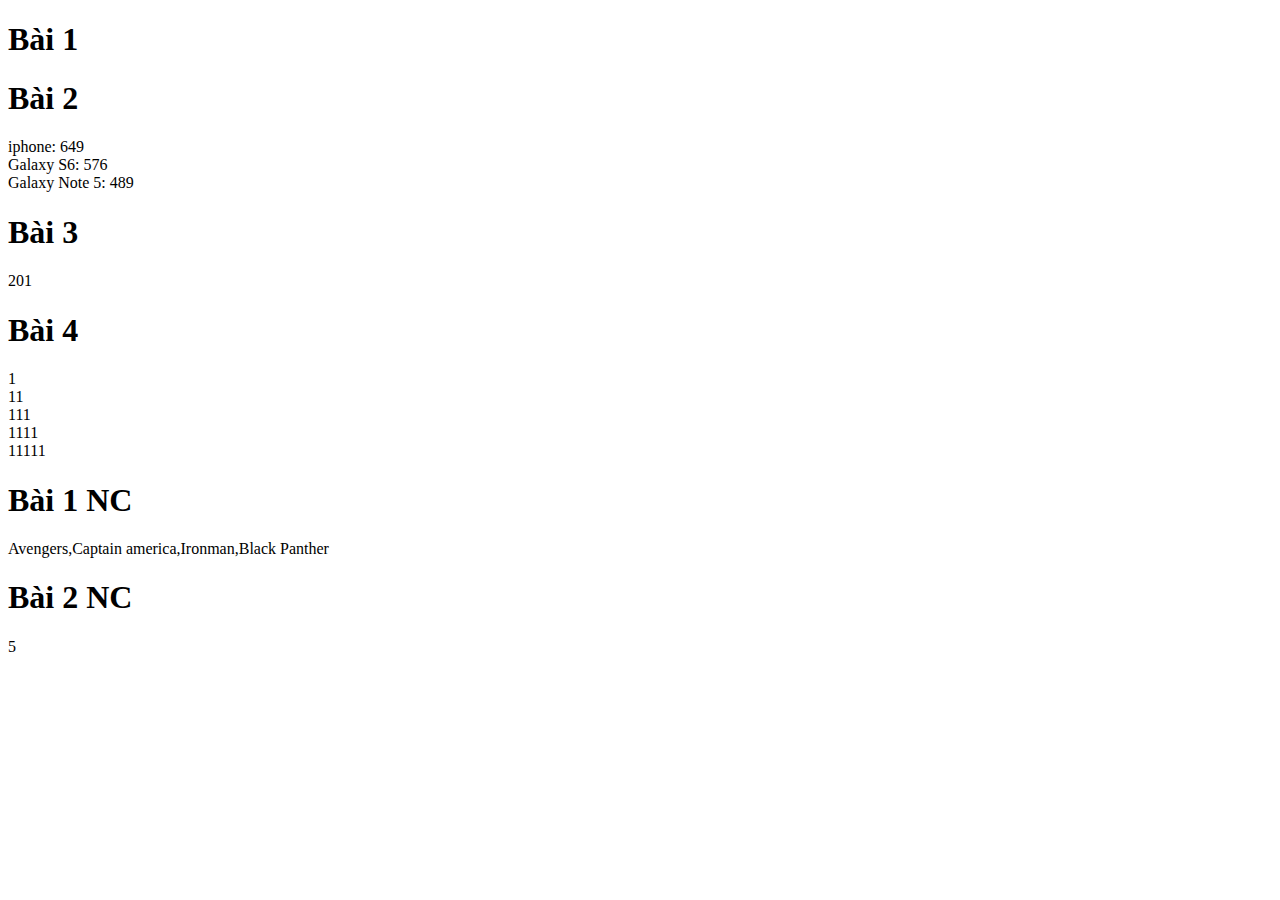
<file: Buổi 7/index.html>
<!DOCTYPE html>
<html lang="en">
<head>
    <meta charset="UTF-8">
    <meta http-equiv="X-UA-Compatible" content="IE=edge">
    <meta name="viewport" content="width=device-width, initial-scale=1.0">
    <title>Document</title>
    
</head>
<body>
    <h1>Bài 1</h1>
    <h1>Bài 2</h1>
    <p id="bai2"></p>
    <h1>Bài 3</h1>
    <p id="bai3"></p>
    <h1>Bài 4</h1>
    <h2 id = "bai4"></h2>
    <p id="bai4 3"></p>
    <h1>Bài 1 NC</h1>
    <p id="bai1nc"></p>
    <h1> Bài 2 NC</h1>
    <script src="app.js"></script>
</body>
</html>
</file>
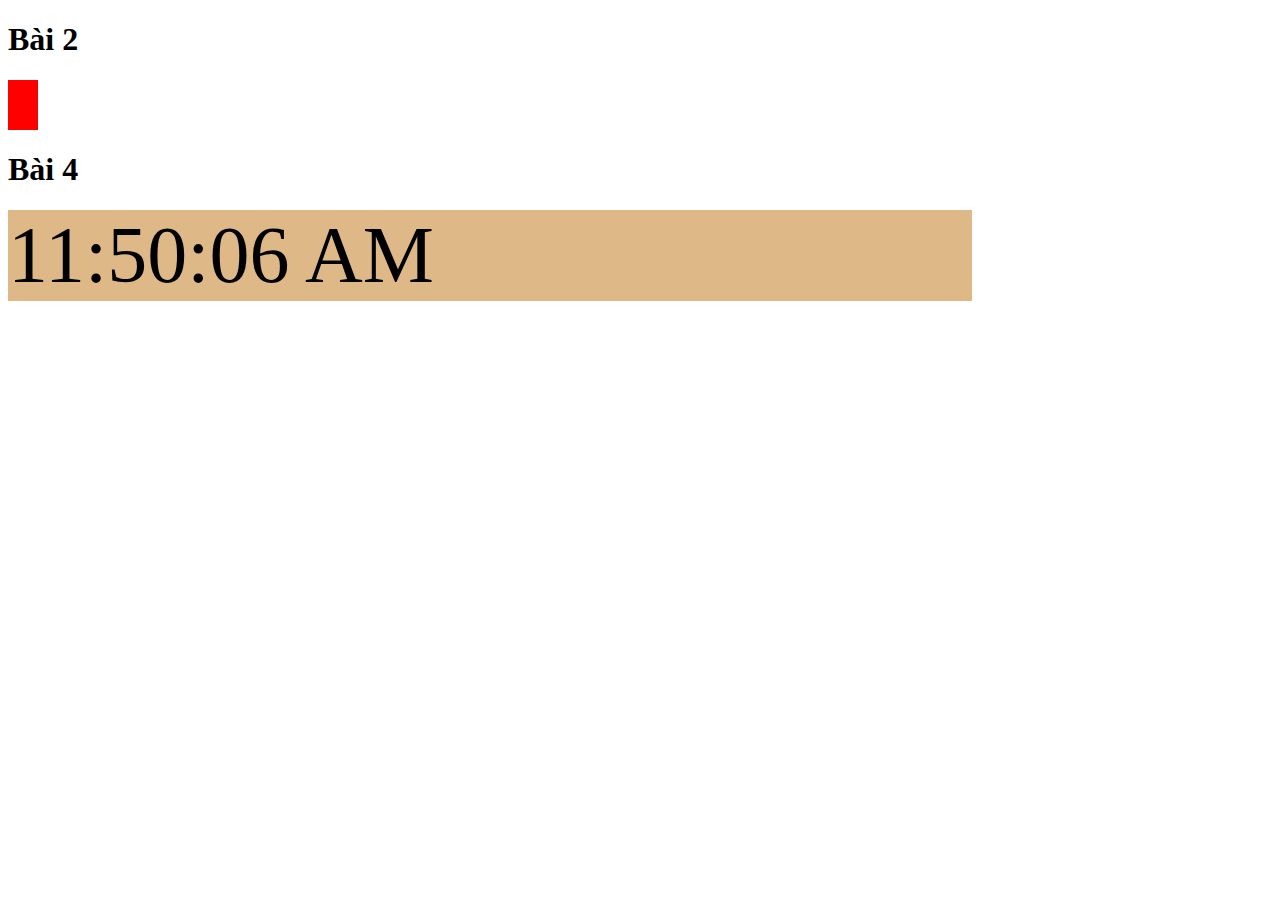
<file: Checkpoint/index.html>
<!DOCTYPE html>
<html lang="en">
<head>
    <meta charset="UTF-8">
    <meta http-equiv="X-UA-Compatible" content="IE=edge">
    <meta name="viewport" content="width=device-width, initial-scale=1.0">
    <title>Document</title>
    <link rel="stylesheet" href="style.css">
</head>
<body>
    <h1>Bài 2</h1>
    <div class="b2">       
    </div>
    <h1>Bài 4</h1>
    <div id = "clock" onload="currentTime()"></div>
    <script src="app.js"></script>

</body>
</html>
</file>
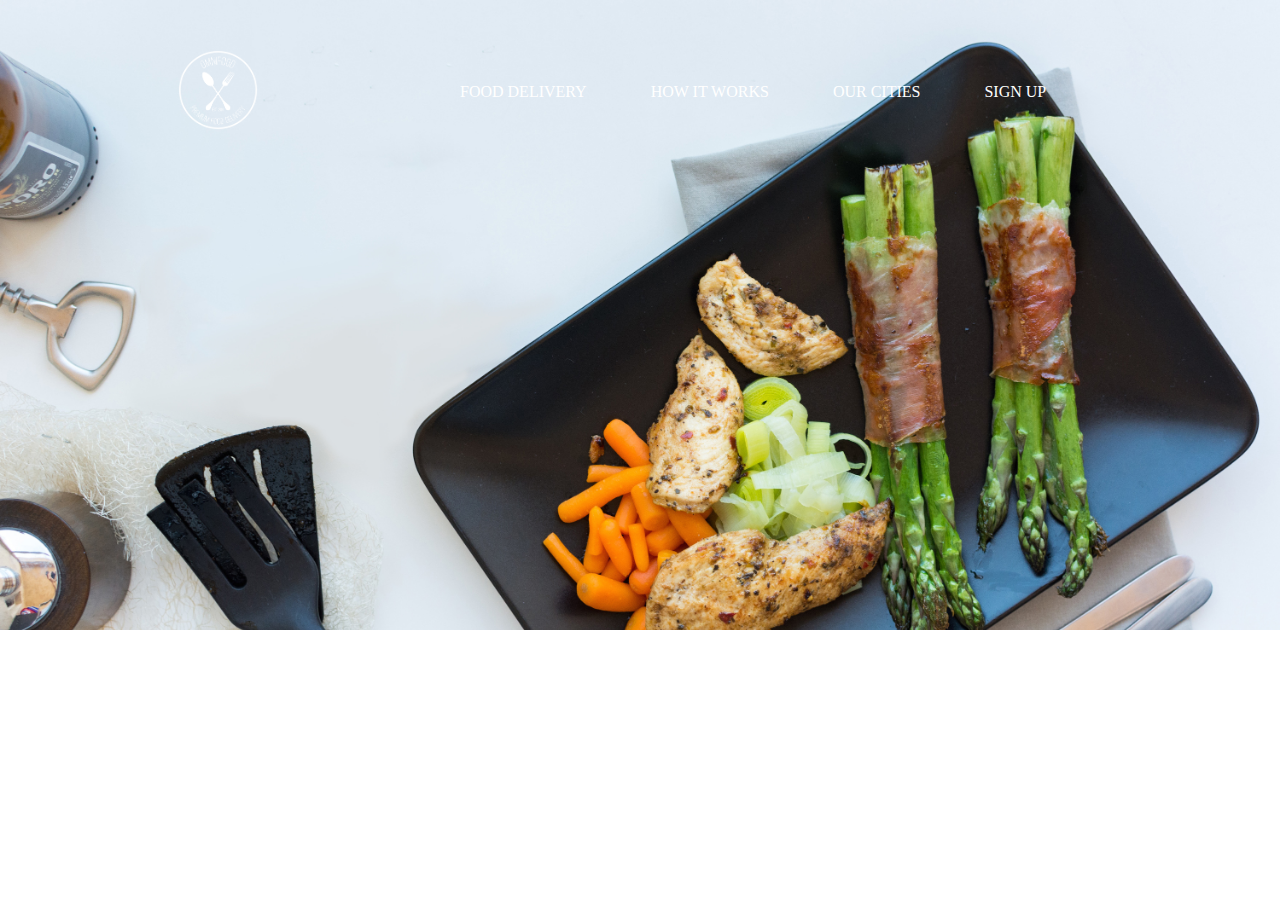
<file: Buổi 2/jsa-2022/Buổi 2/index.html>
<!DOCTYPE html>
<html lang="en">

<head>
  <meta charset="UTF-8">
  <meta http-equiv="X-UA-Compatible" content="IE=edge">
  <meta name="viewport" content="width=device-width, initial-scale=1.0">
  <title>Omni Page</title>
  <link rel="stylesheet" href="style.css">
</head>

<body>
  <!-- Code giao diện trang web Omni Page -->
  <div class = "home-menu">
      <div class="opacity-menu"></div>
      <nav>
          <div class="max-width">
            <div class="logo">
                <a href="#">
                    <img src="./image/logo-white.png" alt="">
                </a>
            </div>
            <ul class="menu">
                <li>FOOD DELIVERY</li>
                <LI>HOW IT WORKS</LI>
                <LI>OUR CITIES</LI>
                <LI>SIGN UP</LI>
  
            </ul>
          </div>
          
      </nav>
  </div>
</body>

</html>
</file>
<file: Checkpoint/style.css>
.b2{
    width: 30px;
    height: 50px;
    background-color: red;
}
.b2:hover{
    background-color: aqua;
}
#clock{
    background-color: burlywood;
    margin-right: 300px;
 
    font-size: 80px;
}
</file>
<file: Buổi 2/jsa-2022/Buổi 2/style.css>
*{
    margin:0;
    padding:0%;
    box-sizing: border-box;
    font-family: 'Times New Roman', Times, serif;
}
.max-width{
    max-width: 1300px;
    padding: 50px;
    margin: 0 auto;
    align-items: center;
}
.home-menu{
   background-image: url(./image/hero.jpg); 
   background-size: cover;
   height: 630px;
   position: relative;
}
nav{
    margin-left: 10%;
}
nav .max-width{
    display: flex;
    justify-content: space-between;
}
nav .menu li{
    list-style: none;
    display: inline-block;
    padding: 0 30px;
}
.max-width .logo img{
    width: 80px;
    height: 80px;
}
.max-width .menu{
    width: 800px;
    line-height: 80px;
    color: white;
}
.opacity-menu{
    color:black;
    opacity: 0.7;
    position: absolute;
    width: 100%;
    height: 100%;
    z-index:2;
}
</file>
